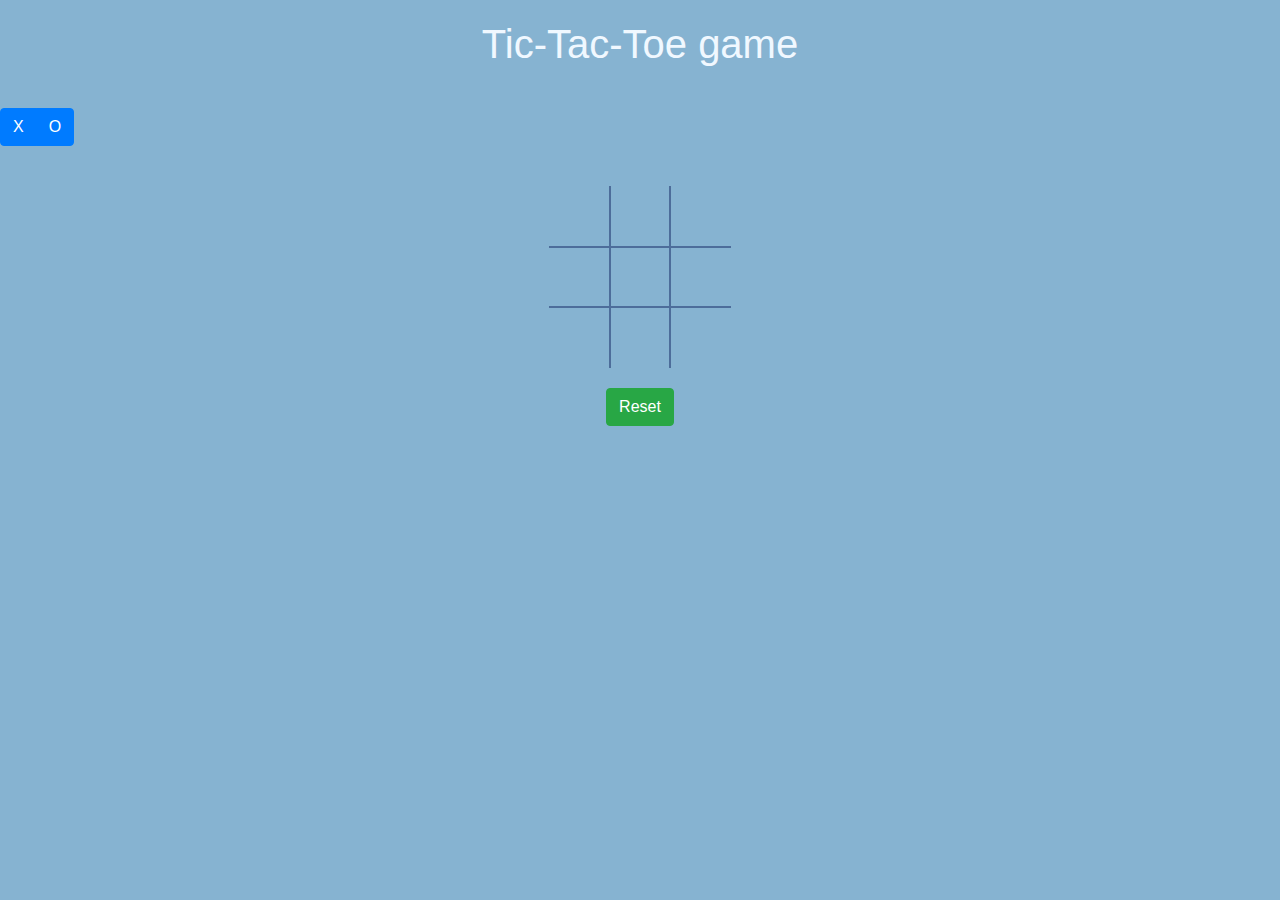
<file: index.html>
<!DOCTYPE html>
<html >
<head>
  <meta charset="UTF-8">
  <title>Tic-tac-toe Game</title>
<link rel='stylesheet prefetch' href='https://cdnjs.cloudflare.com/ajax/libs/twitter-bootstrap/4.0.0-alpha.6/css/bootstrap.min.css'>
    <script src='https://cdnjs.cloudflare.com/ajax/libs/jquery/3.1.1/jquery.min.js'></script>
    <script src="https://maxcdn.bootstrapcdn.com/bootstrap/3.3.7/js/bootstrap.min.js"></script>
   <link rel="stylesheet" type="text/css" href="mastyle.css">
    <link href="https://fonts.googleapis.com/css?family=Bitter" rel="stylesheet"> 
</head>
    <body>
        <h1 class="text-center">Tic-Tac-Toe game</h1>
        <div class='btn-group'>
        <button type="button" class="btn btn-primary switch" onclick='playX()'>X</button>
        <button type="button"  class="btn btn-primary switch" onclick='playO()'>O</button>
        </div>
        <div id='result'></div>
        <div id='board'><table>
            <tr>
                  <td id ='0'></td>
                  <td id='1'></td>
                  <td id='2'></td>
              </tr>
               <tr>
                  <td id ='3'></td>
                  <td id='4'></td>
                  <td id='5'></td>
               </tr>
                <tr>
                  <td id ='6'></td>
                  <td id='7'></td>
                  <td id='8'></td>
                </tr>
            
            </table></div>    
    <button class='btn btn-success' id = 'reset' onclick="reset()">Reset</button>    
        <script src="script.js"></script> 
    </body>
</html>
</file>
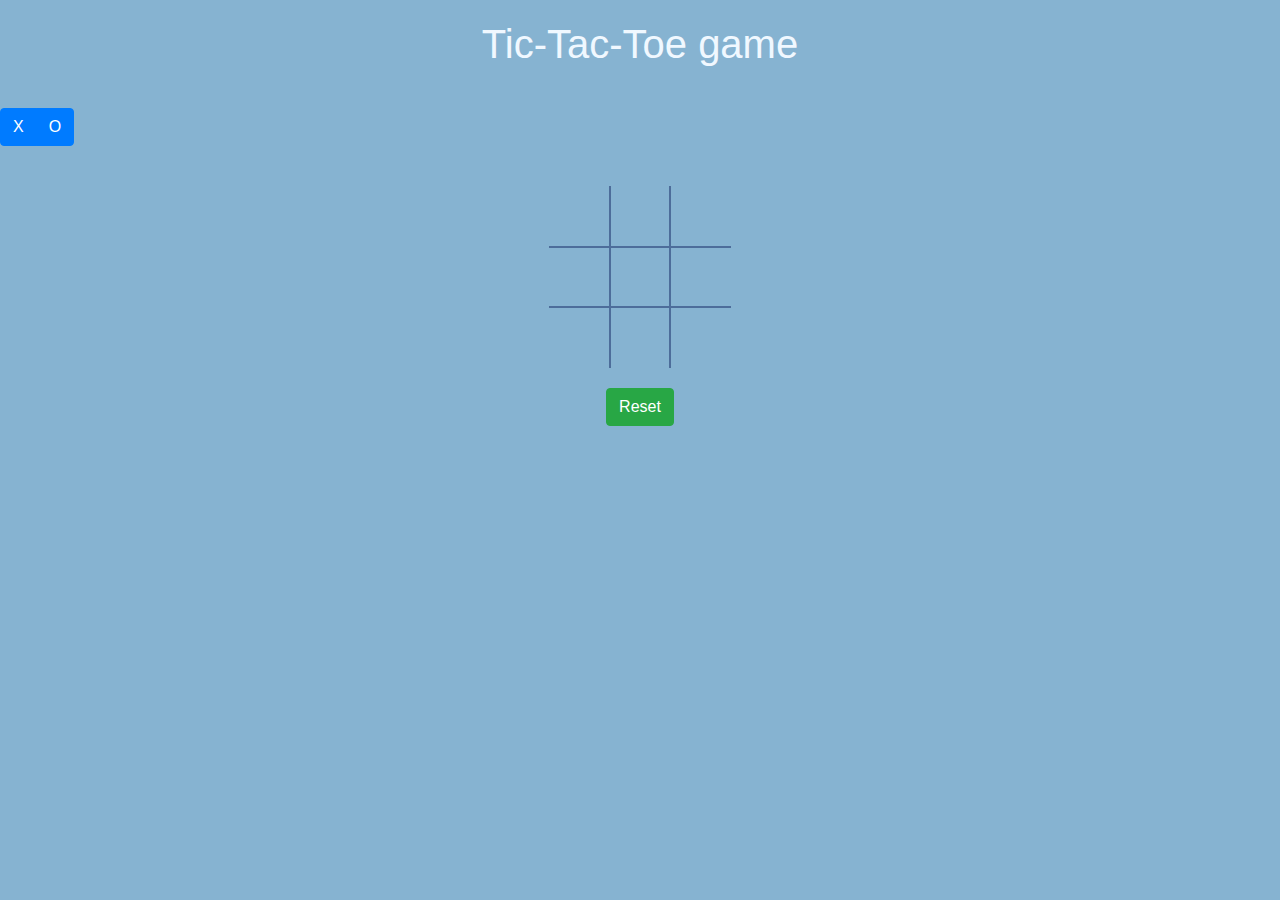
<file: tic-tac-toe.html>
<!DOCTYPE html>
<html >
<head>
  <meta charset="UTF-8">
  <title>Tic-tac-toe Game</title>
<link rel='stylesheet prefetch' href='https://cdnjs.cloudflare.com/ajax/libs/twitter-bootstrap/4.0.0-alpha.6/css/bootstrap.min.css'>
    <script src='https://cdnjs.cloudflare.com/ajax/libs/jquery/3.1.1/jquery.min.js'></script>
    <script src="https://maxcdn.bootstrapcdn.com/bootstrap/3.3.7/js/bootstrap.min.js"></script>
   <link rel="stylesheet" type="text/css" href="mastyle.css">
    <link href="https://fonts.googleapis.com/css?family=Bitter" rel="stylesheet"> 
</head>
    <body>
        <h1 class="text-center">Tic-Tac-Toe game</h1>
        <div class='btn-group'>
        <button type="button" class="btn btn-primary switch" onclick='playX()'>X</button>
        <button type="button"  class="btn btn-primary switch" onclick='playO()'>O</button>
        </div>
        <div id='result'></div>
        <div id='board'><table>
            <tr>
                  <td id ='0'></td>
                  <td id='1'></td>
                  <td id='2'></td>
              </tr>
               <tr>
                  <td id ='3'></td>
                  <td id='4'></td>
                  <td id='5'></td>
               </tr>
                <tr>
                  <td id ='6'></td>
                  <td id='7'></td>
                  <td id='8'></td>
                </tr>
            
            </table></div>    
    <button class='btn btn-success' id = 'reset' onclick="reset()">Reset</button>    
        <script src="script.js"></script> 
    </body>
</html>
</file>
<file: mastyle.css>
h1{
    margin-top: 20px;
    margin-bottom: 20px;
    padding-bottom: 20px;
    color: aliceblue
}
body{
    background-color: #86b3d1;
    
}

table{
    margin-top: 40px;
    margin-left: auto;
    margin-right: auto;
    border: 1px solid black;
   
}
td{
    width: 60px;
    height: 60px;
    text-align: center;
    border: 2px solid #4d6d9a;
    font-size: 35px;
    font-weight: bold;
}

#result{
    text-align: center;
    margin: 10px;
    font-family: monospace;
    font-size: 1.3em;
}
#reset{
    margin: 20px auto;
    display: block;
}
td:first-of-type {
  border-left-color: transparent;
  border-top-color: transparent;
}
td:nth-of-type(2) {
  border-top-color: transparent;
}
td:nth-of-type(3) {
  border-right-color: transparent;
  border-top-color: transparent;
}
tr:nth-of-type(3) td {
  border-bottom-color: transparent;
}

@media screen and (max-width: 1024px){
  td{
    width: 100px;
    height: 100px;
    text-align: center;
    border: 3px solid;
    font-size: 3.7em;
    font-weight: bold;
        }
}

#result{
    color:aliceblue;
    font-size: 1.8em;
}
</file>
